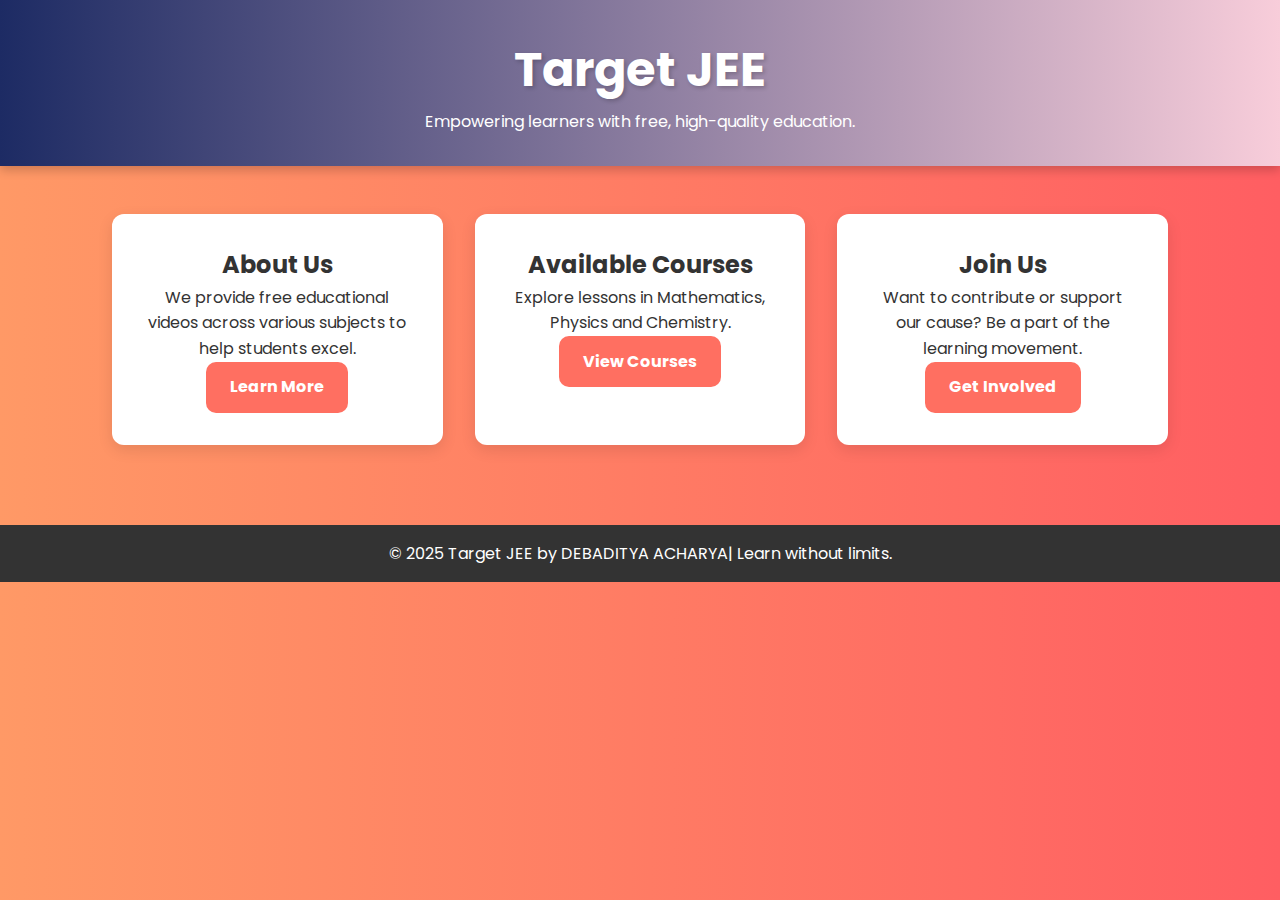
<file: index.html>
<html lang="en">
<head>
  <script async src="https://pagead2.googlesyndication.com/pagead/js/adsbygoogle.js?client=ca-pub-8126509880111162"
     crossorigin="anonymous"></script>
  <meta charset="UTF-8">
  <meta name="viewport" content="width=device-width, initial-scale=1.0">
  <title>Target JEE</title>
  <link href="https://fonts.googleapis.com/css2?family=Poppins:wght@400;600&display=swap" rel="stylesheet">
  <link rel="stylesheet" href="styles.css">
</head>
<body>
  <header>
    <h1>Target JEE</h1>
    <p>Empowering learners with free, high-quality education.</p>
  </header>

  <section class="container">
    <div class="section">
      <h2>About Us</h2>
      <p>We provide free educational videos across various subjects to help students excel.</p>
      <a href="https://targetjee.github.io/menu/about/about-us.html" class="btn">Learn More</a>
    </div>

    <div class="section">
      <h2>Available Courses</h2>
      <p>Explore lessons in Mathematics, Physics and Chemistry.</p>
      <a href="menu/courses/courses.html" class="btn">View Courses</a>
    </div>

    <div class="section">
      <h2>Join Us</h2>
      <p>Want to contribute or support our cause? Be a part of the learning movement.</p>
      <a href="menu/donation/donation.html" class="btn">Get Involved</a>
    </div>
  </section>

  <footer>
    &copy; 2025 Target JEE by DEBADITYA ACHARYA| Learn without limits.
  </footer>
</body>
</html>
</file>
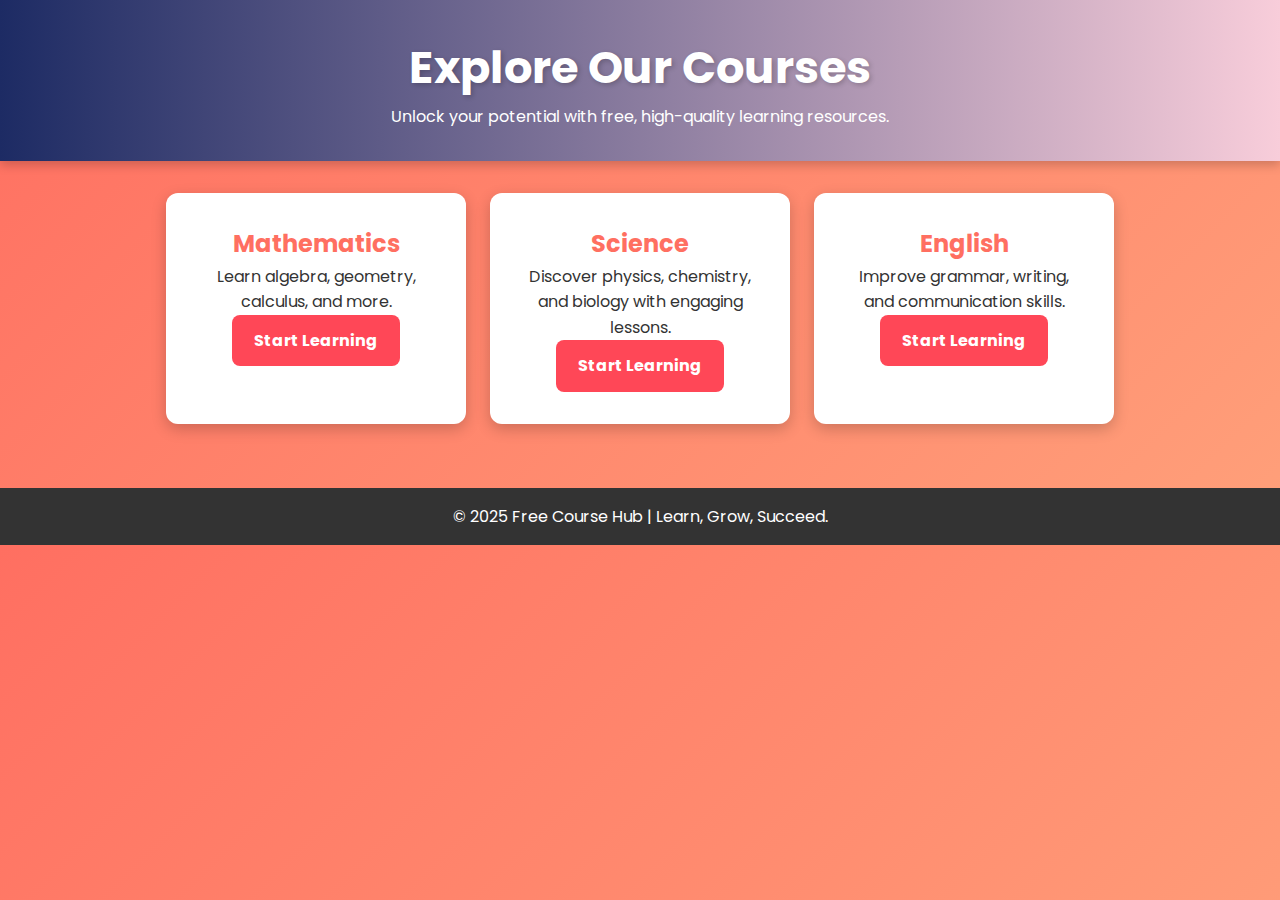
<file: courses.html>
<!DOCTYPE html>
<html lang="en">
<head>
  <meta charset="UTF-8">
  <meta name="viewport" content="width=device-width, initial-scale=1.0">
  <title>Explore Courses - Target JEE</title>
  <link href="https://fonts.googleapis.com/css2?family=Poppins:wght@400;600&display=swap" rel="stylesheet">
  <link rel="stylesheet" href="courses.css">
</head>
<body>
  <header>
    <h1>Explore Our Courses</h1>
    <p>Unlock your potential with free, high-quality learning resources.</p>
  </header>

  <section class="courses-container">
    <div class="course-card">
      <h2>Mathematics</h2>
      <p>Learn algebra, geometry, calculus, and more.</p>
      <a href="#math" class="btn">Start Learning</a>
    </div>

    <div class="course-card">
      <h2>Science</h2>
      <p>Discover physics, chemistry, and biology with engaging lessons.</p>
      <a href="#science" class="btn">Start Learning</a>
    </div>

    <div class="course-card">
      <h2>English</h2>
      <p>Improve grammar, writing, and communication skills.</p>
      <a href="#english" class="btn">Start Learning</a>
    </div>
  </section>

  <footer>
    &copy; 2025 Free Course Hub | Learn, Grow, Succeed.
  </footer>
</body>
</html>
</file>
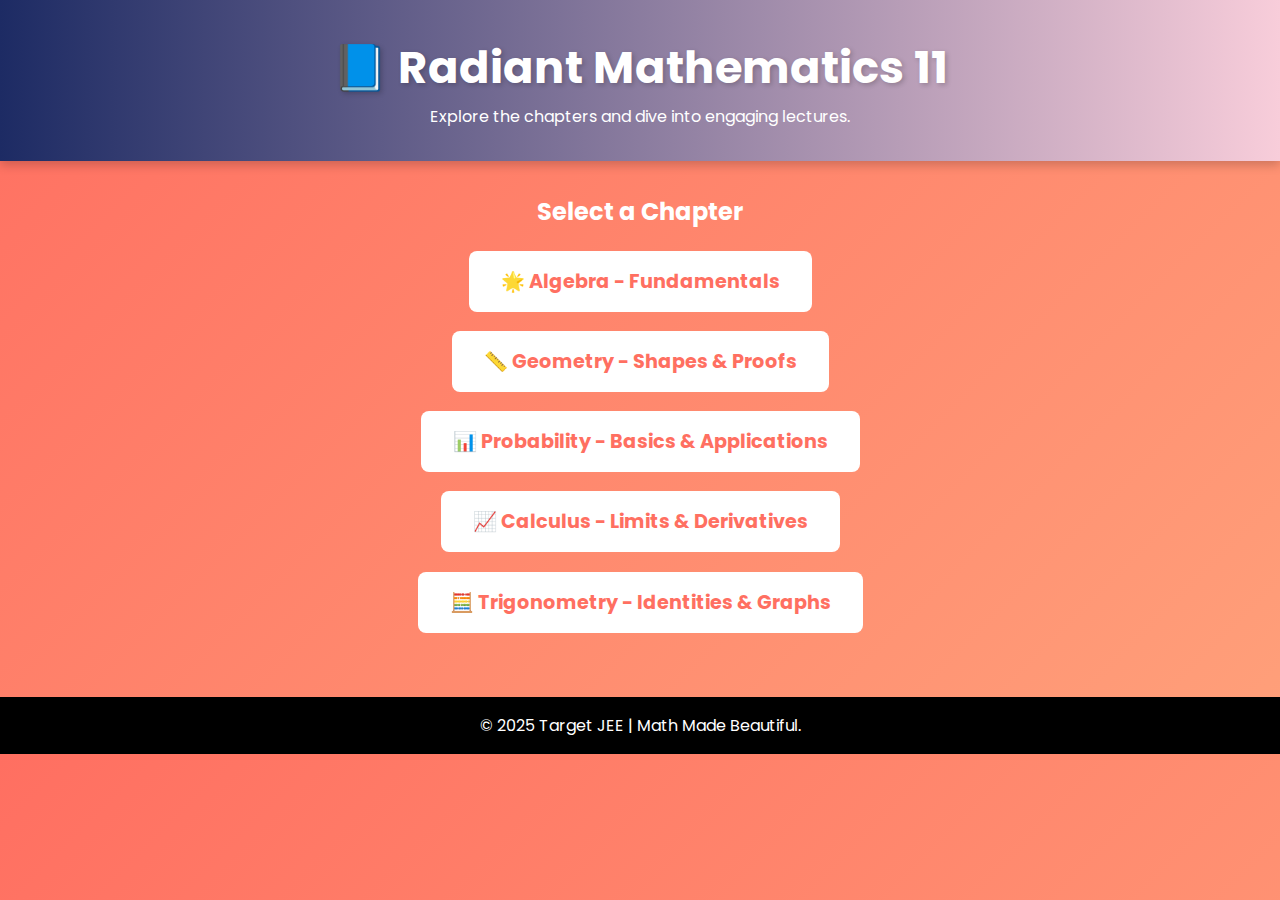
<file: contents/radiant-mathematics-11/radiantmathematics11.html>
<!DOCTYPE html>
<html lang="en">
<head>
  <meta charset="UTF-8">
  <meta name="viewport" content="width=device-width, initial-scale=1.0">
  <title>Contents - Radiant Mathematics 11</title>
  <link href="https://fonts.googleapis.com/css2?family=Poppins:wght@400;600&family=Pacifico&display=swap" rel="stylesheet">
  <link rel="stylesheet" href="radiantmathematics11.css">
</head>
<body>
  <header>
    <h1>📘 Radiant Mathematics 11</h1>
    <p>Explore the chapters and dive into engaging lectures.</p>
  </header>

  <section class="chapters-container">
    <h2>Select a Chapter</h2>
    <button onclick="goToLecture('lecturemaths.html#chapter1')">🌟 Algebra - Fundamentals</button>
    <button onclick="goToLecture('lecturemaths.html#chapter2')">📏 Geometry - Shapes & Proofs</button>
    <button onclick="goToLecture('lecturemaths.html#chapter3')">📊 Probability - Basics & Applications</button>
    <button onclick="goToLecture('lecturemaths.html#chapter4')">📈 Calculus - Limits & Derivatives</button>
    <button onclick="goToLecture('lecturemaths.html#chapter5')">🧮 Trigonometry - Identities & Graphs</button>
  </section>

  <footer>
    &copy; 2025 Target JEE | Math Made Beautiful.
  </footer>

  <script src="radiantmathematics11.js"></script>
</body>
</html>
</file>
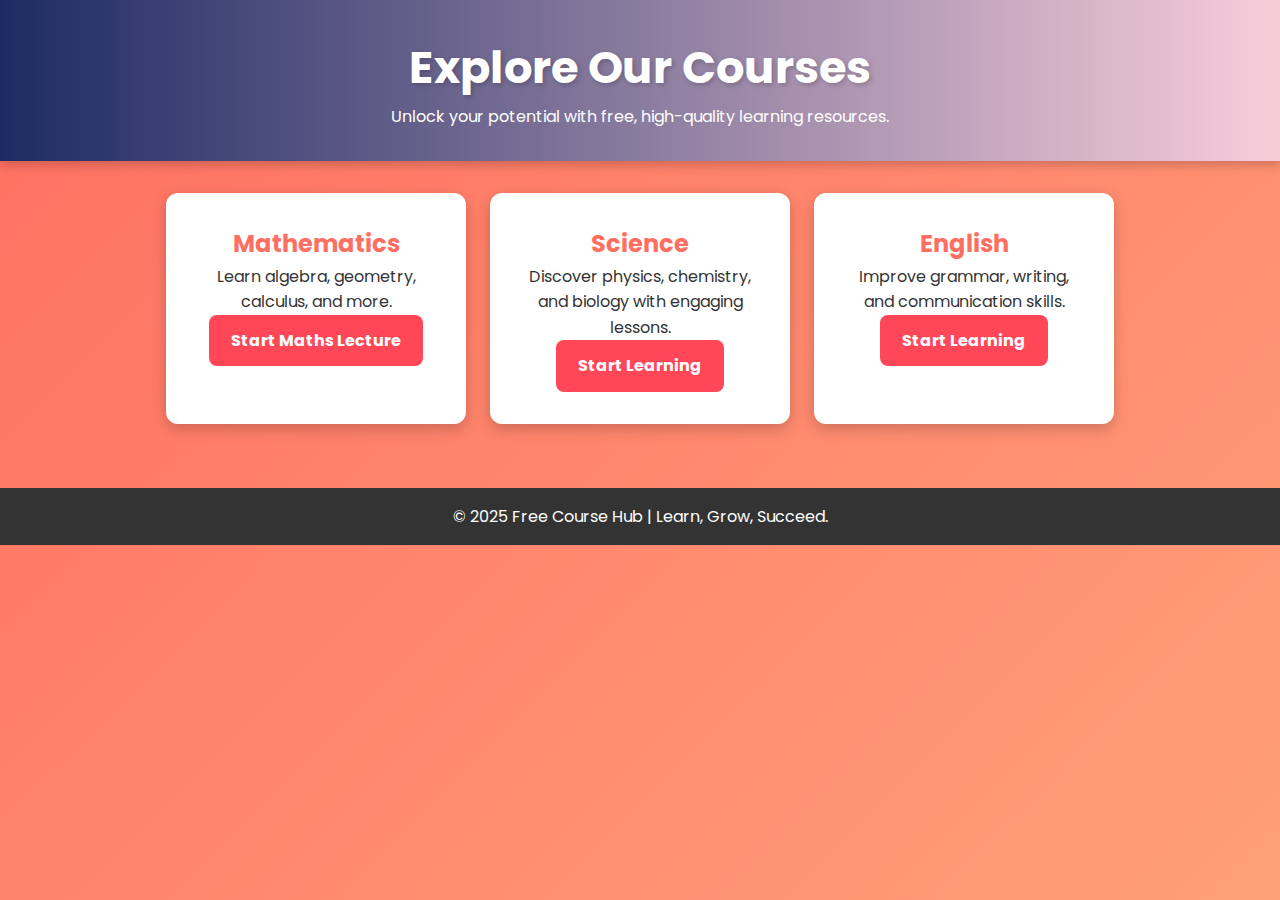
<file: menu/courses/courses.html>
<html lang="en"> <head> <meta charset="UTF-8"> <meta name="viewport" content="width=device-width, initial-scale=1.0"> <title>Explore Courses - Target JEE</title> <link href="https://fonts.googleapis.com/css2?family=Poppins:wght@400;600&display=swap" rel="stylesheet"> <link rel="stylesheet" href="courses.css"> </head> <body> <header> <h1>Explore Our Courses</h1> <p>Unlock your potential with free, high-quality learning resources.</p> </header> <section class="courses-container"> <div class="course-card"> <h2>Mathematics</h2> <p>Learn algebra, geometry, calculus, and more.</p> <a href="https://targetjee.github.io/contents/radiant-mathematics-11/radiantmathematics11.html" class="btn">Start Maths Lecture</a> </div> <div class="course-card"> <h2>Science</h2> <p>Discover physics, chemistry, and biology with engaging lessons.</p> <a href="lecturemaths.html" class="btn">Start Learning</a> </div> <div class="course-card"> <h2>English</h2> <p>Improve grammar, writing, and communication skills.</p> <a href="lecturemaths.html" class="btn">Start Learning</a> </div> </section> <footer> &copy; 2025 Free Course Hub | Learn, Grow, Succeed. </footer> </body> </html>
</file>
<file: styles.css>
* {
  margin: 0;
  padding: 0;
  box-sizing: border-box;
  font-family: 'Poppins', sans-serif;
}

body {
  background: linear-gradient(to right, #ff9966, #ff5e62);
  color: #333;
  line-height: 1.6;
  text-align: center;
}

header {
  padding: 2rem;
  color: white;
  background: linear-gradient(to right, #1d2b64, #f8cdda);
  box-shadow: 0 4px 10px rgba(0, 0, 0, 0.2);
  animation: fadeIn 1s ease-in-out;
}

h1 {
  font-size: 3rem;
  text-shadow: 2px 2px 4px rgba(0, 0, 0, 0.2);
}

.btn {
  display: inline-block;
  padding: 0.8rem 1.5rem;
  background: #ff6f61;
  color: white;
  text-decoration: none;
  border-radius: 10px;
  font-weight: bold;
  transition: transform 0.3s ease, background 0.3s ease;
}

.btn:hover {
  background: #e63946;
  transform: translateY(-5px);
}

.container {
  max-width: 90%;
  margin: auto;
  padding: 2rem;
  display: flex;
  flex-wrap: wrap;
  justify-content: center;
}

.section {
  background: white;
  padding: 2rem;
  margin: 1rem;
  border-radius: 12px;
  box-shadow: 0 5px 15px rgba(0, 0, 0, 0.1);
  transition: all 0.3s ease-in-out;
  flex: 1;
  min-width: 300px;
}

.section:hover {
  transform: translateY(-6px);
  box-shadow: 0 10px 25px rgba(0, 0, 0, 0.15);
}

footer {
  text-align: center;
  padding: 1rem;
  font-size: 1rem;
  background: #333;
  color: white;
  margin-top: 2rem;
}

@keyframes fadeIn {
  from { opacity: 0; transform: translateY(-10px); }
  to { opacity: 1; transform: translateY(0); }
}

@media (max-width: 768px) {
  h1 { font-size: 2.5rem; }
  .container { flex-direction: column; }
}
</file>
<file: courses.css>
* {
  margin: 0;
  padding: 0;
  box-sizing: border-box;
  font-family: 'Poppins', sans-serif;
}

body {
  background: linear-gradient(135deg, #ff6f61, #ffa07a);
  color: white;
  text-align: center;
  line-height: 1.6;
}

header {
  padding: 2rem;
  background: linear-gradient(to right, #1d2b64, #f8cdda);
  box-shadow: 0 4px 10px rgba(0, 0, 0, 0.2);
  animation: fadeIn 1s ease-in-out;
}

h1 {
  font-size: 2.8rem;
  text-shadow: 2px 2px 5px rgba(0, 0, 0, 0.2);
}

.courses-container {
  display: flex;
  flex-wrap: wrap;
  justify-content: center;
  gap: 1.5rem;
  padding: 2rem;
}

.course-card {
  background: white;
  color: #333;
  padding: 2rem;
  border-radius: 12px;
  box-shadow: 0 5px 15px rgba(0, 0, 0, 0.2);
  transition: transform 0.3s ease-in-out, box-shadow 0.3s ease-in-out;
  width: 300px;
}

.course-card:hover {
  transform: translateY(-6px);
  box-shadow: 0 10px 25px rgba(0, 0, 0, 0.25);
}

.course-card h2 {
  color: #ff6f61;
}

.btn {
  display: inline-block;
  padding: 0.8rem 1.4rem;
  background: #ff4757;
  color: white;
  text-decoration: none;
  border-radius: 8px;
  font-weight: bold;
  transition: transform 0.3s ease, background 0.3s ease;
}

.btn:hover {
  background: #e63946;
  transform: translateY(-5px);
}

footer {
  padding: 1rem;
  background: #333;
  color: white;
  margin-top: 2rem;
}

@keyframes fadeIn {
  from { opacity: 0; transform: translateY(-10px); }
  to { opacity: 1; transform: translateY(0); }
}

@media (max-width: 768px) {
  .courses-container { flex-direction: column; }
  h1 { font-size: 2.4rem; }
}
</file>
<file: contents/radiant-mathematics-11/radiantmathematics11.css>
* {
  margin: 0;
  padding: 0;
  box-sizing: border-box;
  font-family: 'Poppins', sans-serif;
}

body {
  background: linear-gradient(135deg, #ff6f61, #ffa07a);
  color: white;
  text-align: center;
  line-height: 1.6;
}

header {
  padding: 2rem;
  background: linear-gradient(to right, #1d2b64, #f8cdda);
  box-shadow: 0 4px 10px rgba(0, 0, 0, 0.2);
  font-family: 'Pacifico', cursive;
}

h1 {
  font-size: 2.8rem;
  text-shadow: 2px 2px 5px rgba(0, 0, 0, 0.2);
}

.chapters-container {
  display: flex;
  flex-direction: column;
  align-items: center;
  gap: 1.2rem;
  padding: 2rem;
}

button {
  background: white;
  color: #ff6f61;
  padding: 1rem 2rem;
  font-size: 1.2rem;
  border: none;
  border-radius: 8px;
  cursor: pointer;
  font-weight: bold;
  transition: background 0.3s ease, transform 0.3s ease;
}

button:hover {
  background: #ff6f61;
  color: white;
  transform: scale(1.05);
}

footer {
  padding: 1rem;
  background: black;
  color: white;
  margin-top: 2rem;
}
</file>
<file: menu/courses/courses.css>
* {
  margin: 0;
  padding: 0;
  box-sizing: border-box;
  font-family: 'Poppins', sans-serif;
}

body {
  background: linear-gradient(135deg, #ff6f61, #ffa07a);
  color: white;
  text-align: center;
  line-height: 1.6;
}

header {
  padding: 2rem;
  background: linear-gradient(to right, #1d2b64, #f8cdda);
  box-shadow: 0 4px 10px rgba(0, 0, 0, 0.2);
  animation: fadeIn 1s ease-in-out;
}

h1 {
  font-size: 2.8rem;
  text-shadow: 2px 2px 5px rgba(0, 0, 0, 0.2);
}

.courses-container {
  display: flex;
  flex-wrap: wrap;
  justify-content: center;
  gap: 1.5rem;
  padding: 2rem;
}

.course-card {
  background: white;
  color: #333;
  padding: 2rem;
  border-radius: 12px;
  box-shadow: 0 5px 15px rgba(0, 0, 0, 0.2);
  transition: transform 0.3s ease-in-out, box-shadow 0.3s ease-in-out;
  width: 300px;
}

.course-card:hover {
  transform: translateY(-6px);
  box-shadow: 0 10px 25px rgba(0, 0, 0, 0.25);
}

.course-card h2 {
  color: #ff6f61;
}

.btn {
  display: inline-block;
  padding: 0.8rem 1.4rem;
  background: #ff4757;
  color: white;
  text-decoration: none;
  border-radius: 8px;
  font-weight: bold;
  transition: transform 0.3s ease, background 0.3s ease;
}

.btn:hover {
  background: #e63946;
  transform: translateY(-5px);
}

footer {
  padding: 1rem;
  background: #333;
  color: white;
  margin-top: 2rem;
}

@keyframes fadeIn {
  from { opacity: 0; transform: translateY(-10px); }
  to { opacity: 1; transform: translateY(0); }
}

@media (max-width: 768px) {
  .courses-container { flex-direction: column; }
  h1 { font-size: 2.4rem; }
}
</file>
